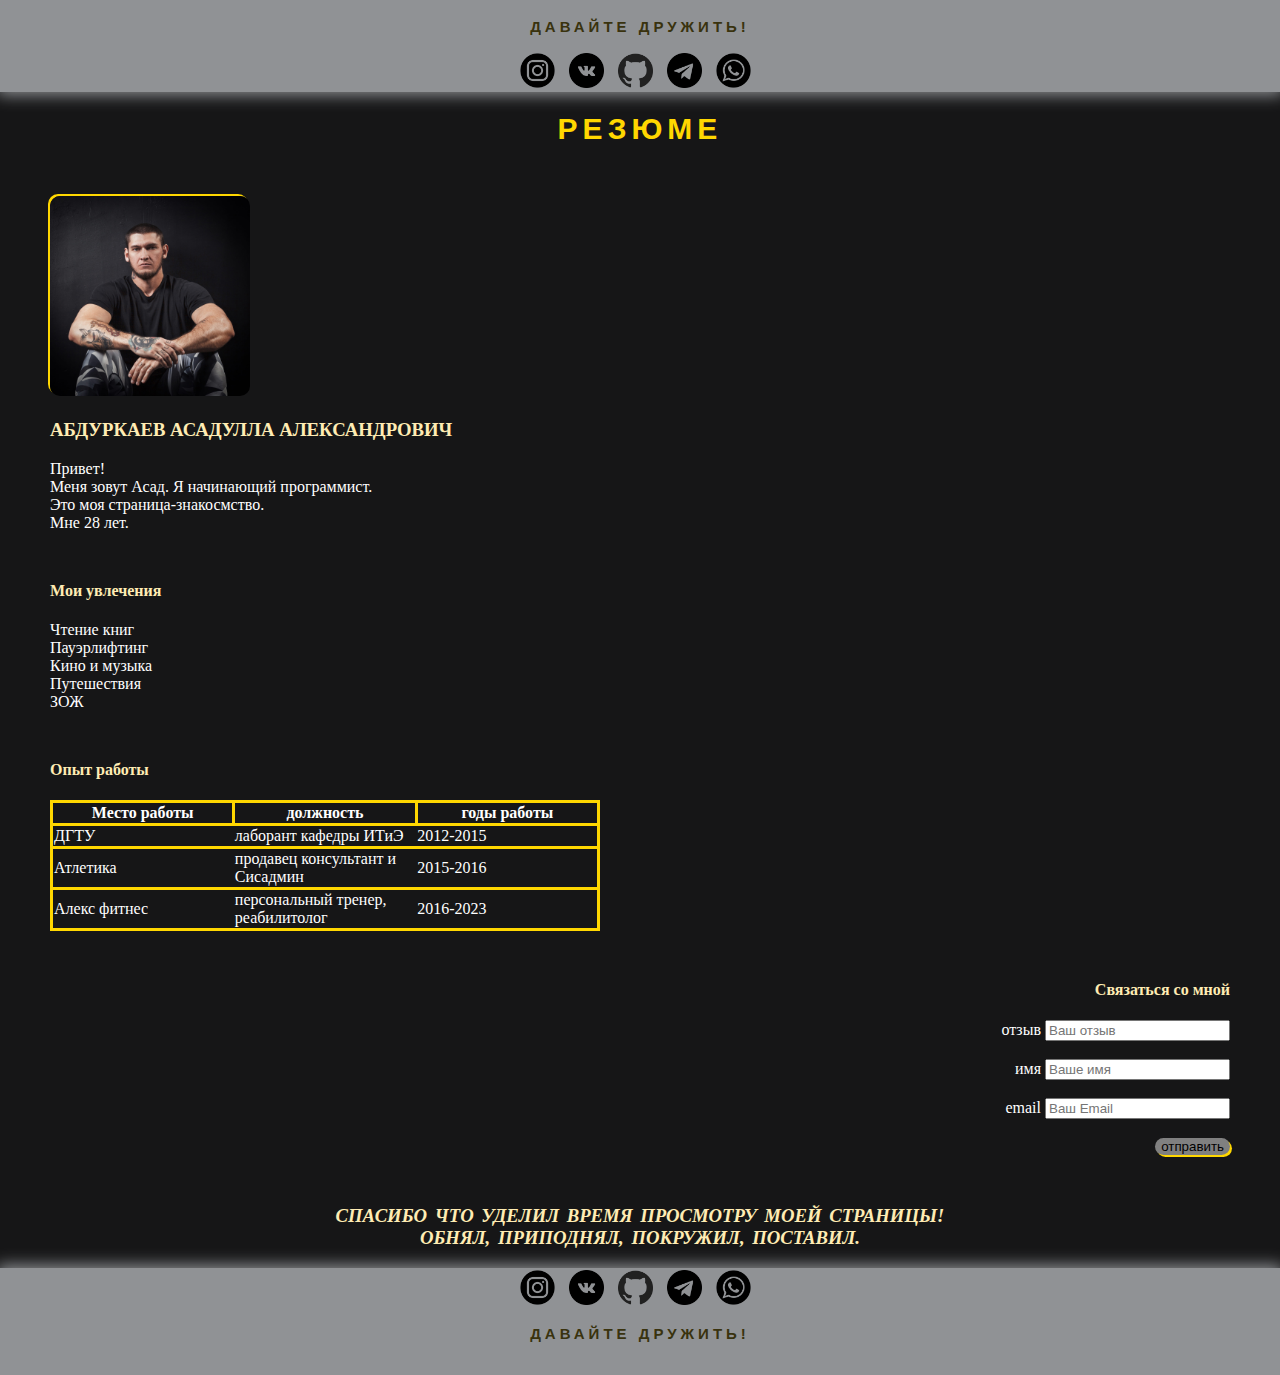
<file: index.html>
<!DOCTYPE html>
<html lang="ru">
<head>
    <meta charset="UTF-8">
    <meta name="viewport" content="width=device-width, initial-scale=1.0">
    <meta name="keywords" content="html, css, education, basic course, резюме, поиск работы, наработка практического навыка">
    <meta name="description" content="Это пример страницы, которую я создавал при прохождение базового 
    курса обучения HTML и CSS. Так же планирую ее использовать, как резюме">
    <title>АСАД. РЕЗЮМЕ</title>
    <link rel="stylesheet" href="css.css">
</head>
<body>
    <header class="header">
        <br>
        <p class="smh">Давайте дружить!</p>
        <ul class="linkssm">    
            <li class="icons"><a href="https://instagram.com/abdurkaev_tm" target="_blank">
                    <img src="img/icons/free-icon-instagram-3670274.png" alt="значок инстаграм" width="35">
                </a></li>
            <li class="icons"><a href="https://vk.com/abdurkaev" target="_blank">
                    <img src="img/icons/free-icon-vkontakte-4494490.png" alt="значок вк" width="35">
                </a></li>
            <li class="icons"><a href="https://github.com/AsadullahTM" target="_blank">
                    <img src="img/icons/free-icon-github-2111425.png" alt="значок гитхаб" width="35">
                </a></li>
            <li class="icons"><a href="https://t.me/Abdurkaev_team" target="_blank">
                    <img src="img/icons/free-icon-telegram-2111710.png" alt="значок телеграмм" width="35">
                </a></li>
            <li class="icons"><a href="https://wa.me/message/PYANSJCZKFRNG1" target="_blank">
                    <img src="img/icons/free-icon-whatsapp-3670302.png" alt="значок вотсап" width="35">
                </a></li>
        </ul>
    </header>
    <main class="main">
        <h1>Резюме</h1>
        <section class="bio">
            <img src="img/avatar.jpg" alt="мое личное фото. подкаченный парень, с тату" class="avatar">
            <h3 class="name">АБДУРКАЕВ АСАДУЛЛА АЛЕКСАНДРОВИЧ</h3>
            <p>
                Привет!
                <br>Меня зовут Асад. Я начинающий программист.
                <br>Это моя страница-знакосмство.
                <br>Мне 28 лет.
            </p>
        </section>
        <section>
            <h4 class=hobby>Мои увлечения</h4>
            <ul>
                <li class=hob>Чтение книг</li>
                <li class=hob>Пауэрлифтинг</li>
                <li class=hob>Кино и музыка</li>
                <li class=hob>Путешествия</li>
                <li class=hob>ЗОЖ</li>
            </ul>
        </section>
        <section class="expr">    
        <h4>Опыт работы</h4>
            <table>
                <thead>
                    <tr>
                        <th>Место работы</th>
                        <th>должность</th>
                        <th>годы работы</th>
                    </tr>
                </thead>
                <tbody>
                    <tr>
                        <td>ДГТУ</td>
                        <td>лаборант кафедры ИТиЭ</td>
                        <td>2012-2015</td>
                    </tr>
                    <tr>
                        <td>Атлетика</td>
                        <td>продавец консультант и Сисадмин</td>
                        <td>2015-2016</td>
                    </tr>
                    <tr>
                        <td>Алекс фитнес</td>
                        <td>персональный тренер, реабилитолог</td>
                        <td>2016-2023</td>
                    </tr>
                </tbody>
            </table>
        </section>
        <section class="connect">
            <h4>Cвязаться со мной</h4>
            <form>
                <div>
                    <label for="text1">отзыв</label>
                    <input type="text" id="text1" placeholder="Ваш отзыв">
                </div>
                <br>
                <div>
                    <label for="name">имя</label>
                    <input type="text" id="name" placeholder="Ваше имя">
                </div>
                <br>
                <div>
                    <label for="Email">email</label>
                    <input type="email" id="Email" placeholder="Ваш Email">
                </div>
                <br>
            </form>
            <button type="submit" value="submit" class="btn">отправить</button>
        </section>
            <h3 class="friendly">
                <em>
                    Спасибо что уделил время просмотру моей страницы!
                    <br>Обнял, приподнял, покружил, поставил.
                </em>
            </h3>
    </main>
    <footer class="footer">
        <ul class="linkssm">    
            <li class="icons"><a href="https://instagram.com/abdurkaev_tm" target="_blank">
                    <img src="img/icons/free-icon-instagram-3670274.png" alt="значок инстаграм" width="35">
                </a></li>
            <li class="icons"><a href="https://vk.com/abdurkaev" target="_blank">
                    <img src="img/icons/free-icon-vkontakte-4494490.png" alt="значок вк" width="35">
                </a></li>
            <li class="icons"><a href="https://github.com/AsadullahTM" target="_blank">
                    <img src="img/icons/free-icon-github-2111425.png" alt="значок гитхаб" width="35">
                </a></li>
            <li class="icons"><a href="https://t.me/Abdurkaev_team" target="_blank">
                    <img src="img/icons/free-icon-telegram-2111710.png" alt="значок телеграмм" width="35">
                </a></li>
            <li class="icons"><a href="https://wa.me/message/PYANSJCZKFRNG1" target="_blank">
                    <img src="img/icons/free-icon-whatsapp-3670302.png" alt="значок вотсап" width="35">
                </a></li>
        </ul>
        <p class="smh">Давайте дружить!</p>
        <br>
    </footer>
</body>
</html>
</file>
<file: css.css>
body{
    background-color: rgb(22, 22, 23); color: rgb(255, 255, 255);
    margin: 0;

}

header{
    background-color: rgb(144 146 149); color: black;
    border: none;
    box-shadow: 0 0 15px 3px rgb(144 146 149);

}

footer{
    background-color: rgb(144 146 149); color: black;
    border: none;
    box-shadow: 0 0 15px 3px rgb(144 146 149);
}

.smh{
    text-align: center;
    color: rgb(57, 50, 14);
    font-size: 15px;
    font-weight: bold;
    letter-spacing: 4px;
    text-transform: uppercase;
    font-family: 'Franklin Gothic Medium', 'Arial Narrow', Arial, sans-serif;
    margin-top: 0;
}

.linkssm{
    list-style-type: none;
    margin-left: ;  
    margin-right: 50px;
    letter-spacing: 10px;
    text-align: center;
}

.icons{
    display: inline-block;
    margin-top: 2px;
    
}

.icons:hover{
    width: 100px;
    opacity: 0.4;
    transition: all 2s;
}

.avatar{
    width: 200px;
    border-radius: 10px;
    box-shadow: -2px -2px gold;
    
}

.expr, .bio{
    margin: 50px;
    list-style: none;
}

.hobby{
margin-left: 50px;
}

.connect{
    margin: 50px;
    text-align: right;
}

  .hob{
    list-style: none;
    margin-left: 10px;
  }  

h1{
    text-align: center;
    color: gold;
    letter-spacing: 5px;
    font-size: 30px;
    text-transform: uppercase;
    font-family: 'Franklin Gothic Medium', 'Arial Narrow', Arial, sans-serif;
    display: block;
}

h3{
    color: #ffecb3;
}

h4{
    color: #ffecb3;
}

table{
    table-layout: fixed;
    border-collapse: collapse;
    border: 3px solid gold;
    width: 550px;
}

th, tr {border: 3px solid gold;}
.friendly{
    text-align: center;
    text-transform: uppercase;
    word-spacing: 3px;
}

.btn{
    background-color: grey;
    border-radius: 10px;
    border: none;
    box-shadow: 2px 2px gold;
    
}

.btn:hover{
    transition: all 10s;
    width: 100px;
    cursor: pointer;
}

@media(max-width: 500px){
    h1{
        font-size: 20px;
    }
    .avatar{
        width: 150px;
    }
    .main {
        text-align: left;
        font-size: small;
    }
    table{
        width: 300px;
    }

    .bio, .hobby, .expr, .connect{
        margin: 15px;
    }

    .friendly{
        font-size: small;
    }

    .icons:hover{
        width: inherit;
        opacity: unset;
        transition: none;
    }
}
</file>
